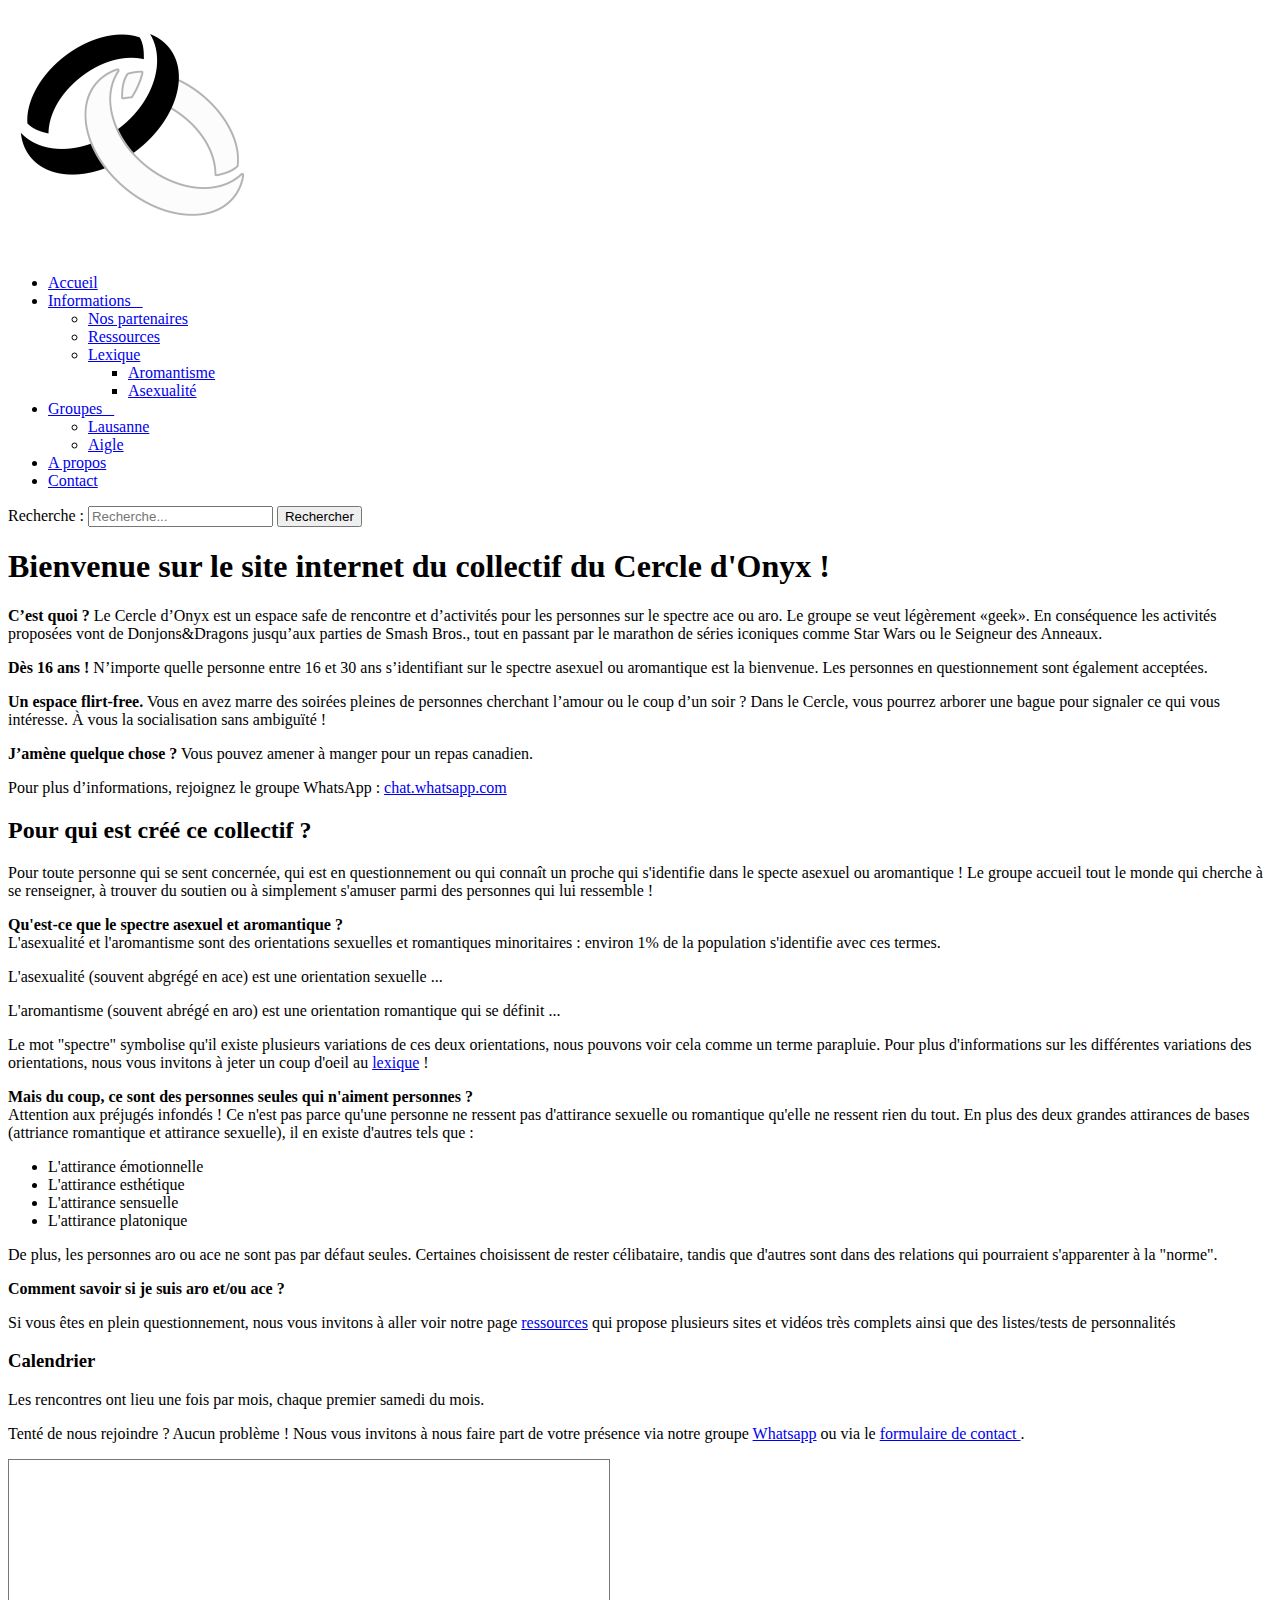
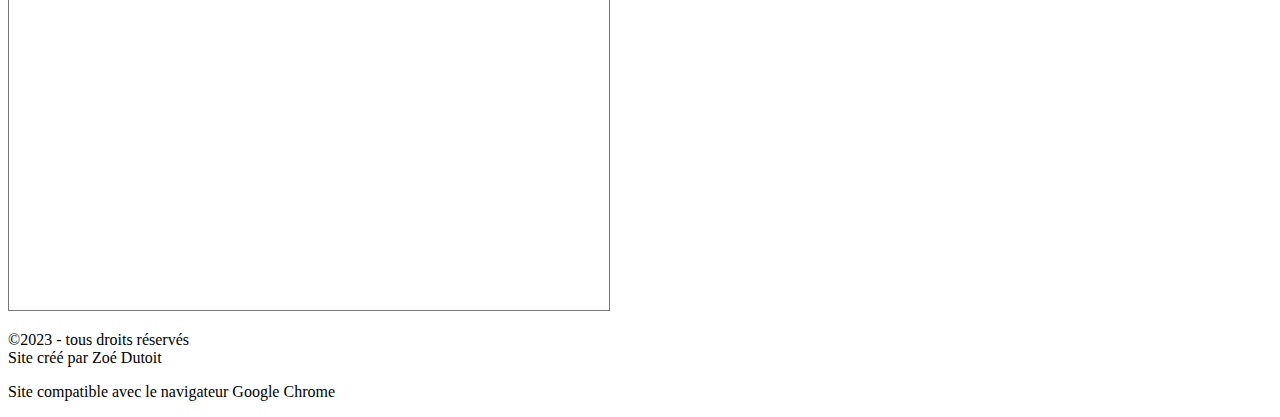
<file: cercle_d-onyx/index.html>
<!DOCTYPE html>
<html lang="fr">
<head>
    <meta charset="utf-8">
    <title>Page d'accueil</title>
    <link rel="stylesheet" href="#"/>
</head>
<body>
    <header><a href="index.html"><img src="image\logo_cercle_onyx.png"></a></header>
    <!--Navigation à deux sous-niveau qui sont enregistés dans des class-->
    <nav>
      <ul>
        <li><a href="#">Accueil</a></li>
        <li class="deroulant"><a href="#">Informations &ensp;</a>
          <ul class="sous">
            <li><a href="#">Nos partenaires</a></li>
            <li><a href="#">Ressources</a></li>
            <li><a href="#">Lexique</a></li>
                <ul class="sous_sous">
                    <li><a href="#">Aromantisme</a></li>
                    <li><a href="#">Asexualité</a></li>
                </ul>
          </ul>
        </li>
        <li class="deroulant"><a href="#">Groupes &ensp;</a>
          <ul class="sous">
            <li><a href="#">Lausanne</a></li>
            <li><a href="#">Aigle</a></li>
          </ul>
        </li>
        <li><a href="#">A propos</a></li>
        <li><a href="#">Contact</a></li>
      </ul>
    </nav>
<!--Barre de recherche-->
<form>
  <label for="search">Recherche :</label>
  <input type="text" id="search" name="search" placeholder="Recherche...">
  <button type="submit">Rechercher</button>
</form>
<!--Article principal (texte d'accueil du site)-->
    <main>
    <p><h1>Bienvenue sur le site internet du collectif du Cercle d'Onyx !</h1></p>
    <p><b>C’est quoi ?</b>
      Le Cercle d’Onyx est un espace safe de rencontre et d’activités pour les personnes sur le spectre ace ou aro. Le groupe se veut légèrement «geek». En conséquence les activités proposées vont de Donjons&Dragons jusqu’aux parties de Smash Bros., tout en passant par le marathon de séries iconiques comme Star Wars ou le Seigneur des Anneaux.</p>
      <p><b>Dès 16 ans !</b> N’importe quelle personne entre 16 et 30 ans s’identifiant sur le spectre asexuel ou aromantique est la bienvenue. Les personnes en questionnement sont également acceptées.</p>
      <p><b>Un espace flirt-free.</b> Vous en avez marre des soirées pleines de personnes cherchant l’amour ou le coup d’un soir ? Dans le Cercle, vous pourrez arborer une bague pour signaler ce qui vous intéresse. À vous la socialisation sans ambiguïté !</p>
      <p><b>J’amène quelque chose ?</b> Vous pouvez amener à manger pour un repas canadien.</p>
      <p>Pour plus d’informations, rejoignez le groupe WhatsApp : <a href="https://chat.whatsapp.com/CDBb6aIwARAJvlcCxrF2Bl">chat.whatsapp.com</a></p>
    </main>
<!--Création de sections et de divrs articles pour faciliter la lisibilité de la page-->
    <section>
      <article>
        <p><h2>Pour qui est créé ce collectif ?</h2></p>
        <p>Pour toute personne qui se sent concernée, qui est en questionnement ou qui connaît un proche qui s'identifie dans le specte asexuel ou aromantique ! Le groupe accueil tout le monde qui cherche à se renseigner, à trouver du soutien ou à simplement s'amuser parmi des personnes qui lui ressemble !</p>
        
        <p><b>Qu'est-ce que le spectre asexuel et aromantique ?</b> <br/>
        L'asexualité et l'aromantisme sont des orientations sexuelles et romantiques minoritaires : environ 1% de la population s'identifie avec ces termes. <bt/>
      <p>L'asexualité (souvent abgrégé en ace) est une orientation sexuelle ...</p>
      <p>L'aromantisme (souvent abrégé en aro) est une orientation romantique qui se définit ... </p> 
       <p>Le mot "spectre" symbolise qu'il existe plusieurs variations de ces deux orientations, nous pouvons voir cela comme un terme parapluie. Pour plus d'informations sur les différentes variations des orientations, nous vous invitons à jeter un coup d'oeil au <a href="#">lexique</a> !</p>
      
       <p><b>Mais du coup, ce sont des personnes seules qui n'aiment personnes ?</b><br/>
      Attention aux préjugés infondés ! Ce n'est pas parce qu'une personne ne ressent pas d'attirance sexuelle ou romantique qu'elle ne ressent rien du tout. En plus des deux grandes attirances de bases (attriance romantique et attirance sexuelle), il en existe d'autres tels que :
    <ul>
        <li>L'attirance émotionnelle</li>
        <li>L'attirance esthétique</li>
        <li>L'attirance sensuelle</li>
        <li>L'attirance platonique</li>
    </ul>
      
        <p>De plus, les personnes aro ou ace ne sont pas par défaut seules. Certaines choisissent de rester célibataire, tandis que d'autres sont dans des relations qui pourraient s'apparenter à la "norme".</p>
      
      <p><b>Comment savoir si je suis aro et/ou ace ?</b></p>
      <p>Si vous êtes en plein questionnement, nous vous invitons à aller voir notre page <a href="informations/ressources.html">ressources</a> qui propose plusieurs sites et vidéos très complets ainsi que des listes/tests de personnalités </p>
      </article>
      </section>

      <section>
      <article>
        <h3>Calendrier</h3>
        <p>Les rencontres ont lieu une fois par mois, chaque premier samedi du mois.</p>
        <p>Tenté de nous rejoindre ? Aucun problème ! Nous vous invitons à nous faire part de votre présence via notre groupe <a href="https://chat.whatsapp.com/CDBb6aIwARAJvlcCxrF2Bl">Whatsapp</a> ou via le <a href="contact.html">formulaire de contact </a>.</p>
        <iframe src="https://calendar.google.com/calendar/embed?height=450&wkst=2&bgcolor=%23B39DDB&ctz=Europe%2FZurich&showTz=1&showCalendars=0&showPrint=0&src=NTU4Y2M2MmZlNDhlNDNmMjg5ODU5NWM1OWE3ZWQ0MTNjZTNjNmE2YTA5NGFhZTE0ZGJjZjNkYzYxMzA2OWM1OUBncm91cC5jYWxlbmRhci5nb29nbGUuY29t&color=%23616161" style="border:solid 1px #777" width="600" height="450" frameborder="0" scrolling="no"></iframe>
      </article>
    </section>

<!--Pied de page du site, qui contient : l'année de la dernière mise à jour, la référence de l'auteur du site et nom du navigateur compatible-->
    <footer>
        <p>©2023 - tous droits réservés <br/> Site créé par Zoé Dutoit</p>
        <p>Site compatible avec le navigateur Google Chrome</p> 
    </footer>
</body>
</html>
</file>
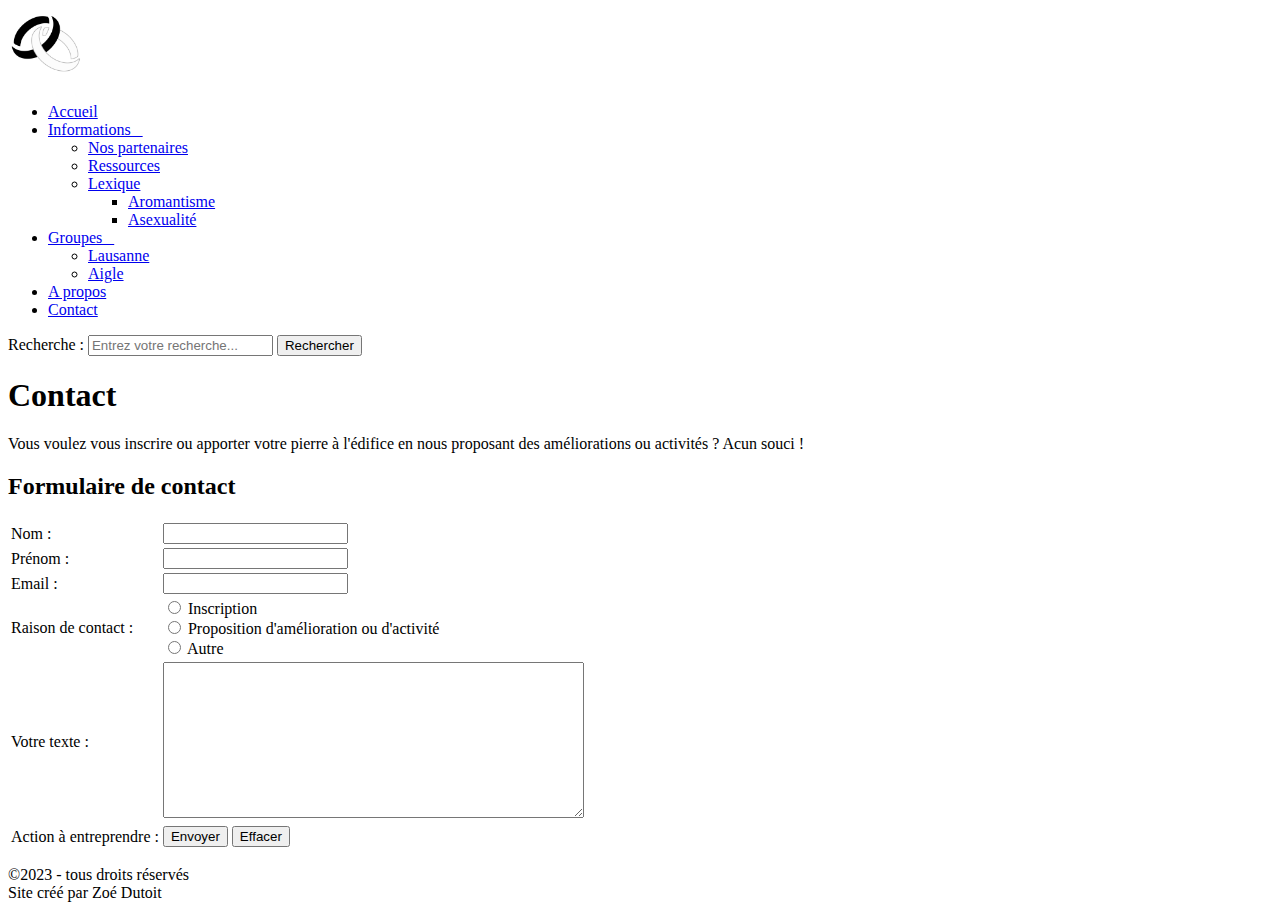
<file: cercle_d-onyx/contact.html>
<!DOCTYPE html>
<html
<head>
    <meta charset="utf-8">
    <title>Contact</title>
    <link rel="stylesheet" href="#"/>
</head>
<body>
  <header><a href="index.html"><img src="image\logo_cercle_onyx.png" width="6%"></a></header>
    <nav>
      <ul>
        <li><a href="#">Accueil</a></li>
        <li class="deroulant"><a href="#">Informations &ensp;</a>
          <ul class="sous">
            <li><a href="#">Nos partenaires</a></li>
            <li><a href="#">Ressources</a></li>
            <li><a href="#">Lexique</a></li>
                <ul class="sous_sous">
                    <li><a href="#">Aromantisme</a></li>
                    <li><a href="#">Asexualité</a></li>
                </ul>
          </ul>
        </li>
        <li class="deroulant"><a href="#">Groupes &ensp;</a>
          <ul class="sous">
            <li><a href="#">Lausanne</a></li>
            <li><a href="#">Aigle</a></li>
          </ul>
        </li>
        <li><a href="#">A propos</a></li>
        <li><a href="#">Contact</a></li>
      </ul>
    </nav>

<form>
  <label for="search">Recherche :</label>
  <input type="text" id="search" name="search" placeholder="Entrez votre recherche...">
  <button type="submit">Rechercher</button>
</form>

     <p> <h1>Contact</h1> </p>
    <p> Vous voulez vous inscrire ou apporter votre pierre à l'édifice en nous proposant des améliorations ou activités ? Acun souci ! </p> 
      <form method="post" action="mailto:zoe.dutoit@etu.hesge.ch">
        <h2>Formulaire de contact</h2>
        <table>
            <tr>
              <td><label for="nom"> Nom : </label></td>
              <td><input type="text" id="nom"> <br/></td>
            </tr> 
            <tr>
              <td><label for="prenom"> Prénom : </label></td>
              <td><input type="text" id="prenom"> <br/></td>
            </tr>
            <tr>
              <td><label for="email"> Email : </label></td>
              <td><input type="text" id="email"> <br/></td>
            </tr>
            <tr>
              <td><label for="raison"> Raison de contact : </label></td>
              <td><input type="radio" name="raison" value="inscription"> Inscription <br>
              <input type="radio" name="raison" value="proposition"> Proposition d'amélioration ou d'activité <br>
              <input type="radio" name="raison" value="autre"> Autre <br></td>
             </tr>
             <tr>   
              <td><label for="texte"> Votre texte : </label><br></td>
              <td><textarea rows="10" cols="50" id="remarques"></textarea><br></td>
            </tr>    
            <tr>
              <td>Action à entreprendre : </td>
              <td><input type="submit" value="Envoyer">
              <input type="reset" value="Effacer"></td>
            </tr>
          </table>
      </form>
    <footer>
      <p>©2023 - tous droits réservés <br/> Site créé par Zoé Dutoit
    </footer>
</body>
</html>
</file>
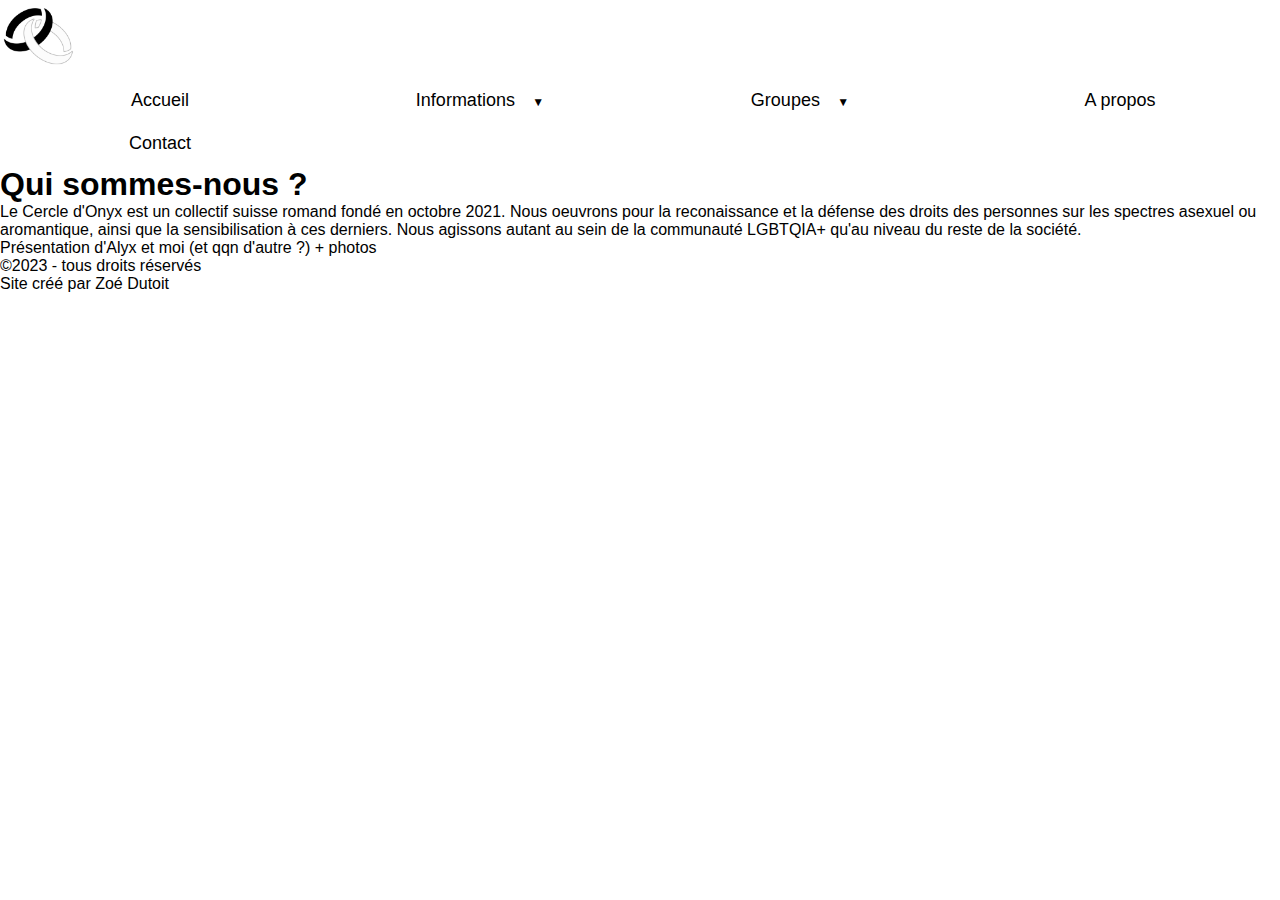
<file: cercle_d-onyx/qui_sommes_nous.html>
<!DOCTYPE html>
<html
<head>
    <meta charset="utf-8">
    <title>Qui-sommes nous ?</title>
    <link rel="stylesheet" href="styles/nav.css"/>
</head>
<body>
  <header><a href="index.html"><img src="image\logo_cercle_onyx.png" width="6%"></a></header>
    <nav>
        <ul>
          <li><a href="#">Accueil</a></li>
          <li class="deroulant"><a href="#">Informations &ensp;</a>
            <ul class="sous">
              <li><a href="#">Nos partenaires</a></li>
              <li><a href="#">Ressources</a></li>
              <li><a href="#">Lexique</a></li>
                  <ul class="sous_sous">
                      <li><a href="#">Aromantisme</a></li>
                      <li><a href="#">Asexualité</a></li>
                  </ul>
            </ul>
          </li>
          <li class="deroulant"><a href="#">Groupes &ensp;</a>
            <ul class="sous">
              <li><a href="#">Lausanne</a></li>
              <li><a href="#">Aigle</a></li>
            </ul>
          </li>
          <li><a href="#">A propos</a></li>
          <li><a href="#">Contact</a></li>
        </ul>
      </nav>
    <p><h1>Qui sommes-nous ?</h1></p>
    <p>Le Cercle d'Onyx est un collectif suisse romand fondé en octobre 2021. Nous oeuvrons pour la reconaissance et la défense des droits des personnes sur les spectres asexuel ou aromantique, ainsi que la sensibilisation à ces derniers. Nous agissons autant au sein de la communauté LGBTQIA+ qu'au niveau du reste de la société.</p>
    <p>Présentation d'Alyx et moi (et qqn d'autre ?) + photos </p>
  <footer>
    <p>©2023 - tous droits réservés <br/> Site créé par Zoé Dutoit
  </footer>
</body>
</html>
</file>
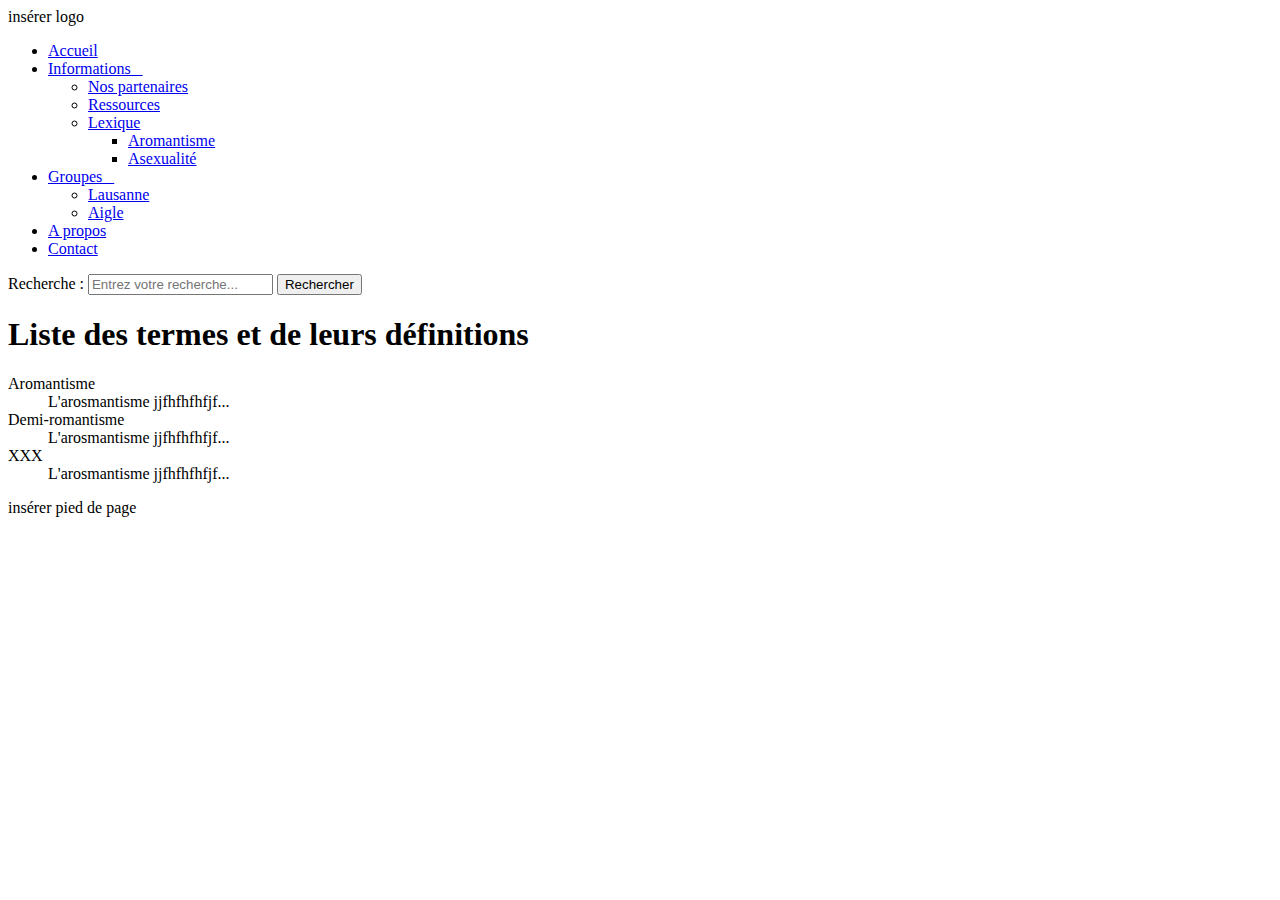
<file: cercle_d-onyx/informations/lexique/aromantisme.html>
<!DOCTYPE html>
<html
<head>
    <meta charset="utf-8">
    <title>Lexique aromantique</title>
    <link rel="stylesheet" href="#"/>
</head>
<body>
    <header>insérer logo</header>
    <nav>
      <ul>
        <li><a href="#">Accueil</a></li>
        <li class="deroulant"><a href="#">Informations &ensp;</a>
          <ul class="sous">
            <li><a href="#">Nos partenaires</a></li>
            <li><a href="#">Ressources</a></li>
            <li><a href="#">Lexique</a></li>
                <ul class="sous_sous">
                    <li><a href="#">Aromantisme</a></li>
                    <li><a href="#">Asexualité</a></li>
                </ul>
          </ul>
        </li>
        <li class="deroulant"><a href="#">Groupes &ensp;</a>
          <ul class="sous">
            <li><a href="#">Lausanne</a></li>
            <li><a href="#">Aigle</a></li>
          </ul>
        </li>
        <li><a href="#">A propos</a></li>
        <li><a href="#">Contact</a></li>
      </ul>
    </nav>

<form>
  <label for="search">Recherche :</label>
  <input type="text" id="search" name="search" placeholder="Entrez votre recherche...">
  <button type="submit">Rechercher</button>
</form>
<p><h1>Liste des termes et de leurs définitions</h1></p>
<dl>
    <dt>Aromantisme</dt>
    <dd>L'arosmantisme jjfhfhfhfjf...</dd>
    
    <dt>Demi-romantisme</dt>
    <dd>L'arosmantisme jjfhfhfhfjf...</dd>
    
    <dt>XXX</dt>
    <dd>L'arosmantisme jjfhfhfhfjf...</dd>
</dl>
    
<footer>insérer pied de page</footer>
</body>
</html>
</file>
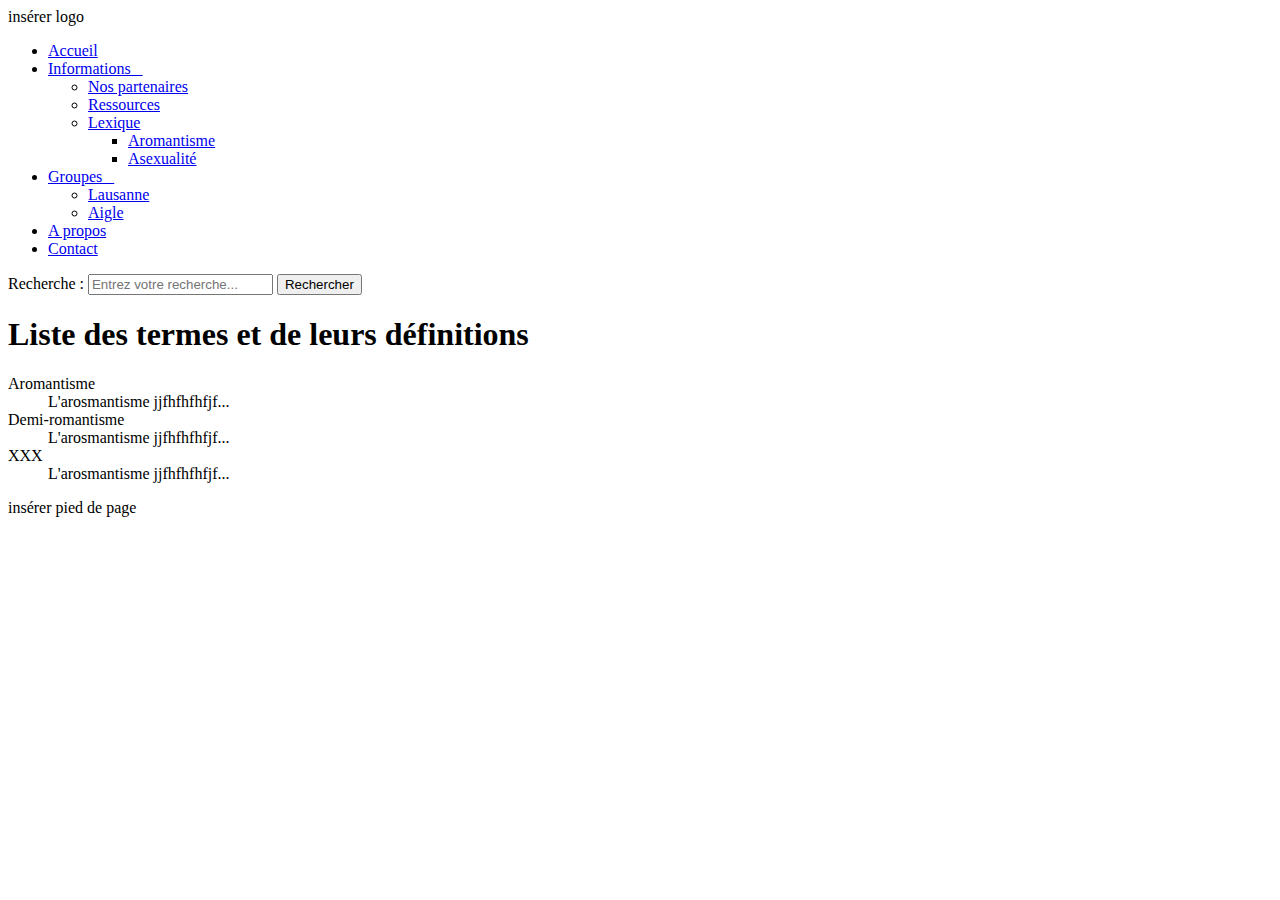
<file: cercle_d-onyx/informations/lexique/asexualite.html>
<!DOCTYPE html>
<html
<head>
    <meta charset="utf-8">
    <title>Page d'accueil</title>
    <link rel="stylesheet" href="#"/>
</head>
<body>
    <header>insérer logo</header>
    <nav>
      <ul>
        <li><a href="#">Accueil</a></li>
        <li class="deroulant"><a href="#">Informations &ensp;</a>
          <ul class="sous">
            <li><a href="#">Nos partenaires</a></li>
            <li><a href="#">Ressources</a></li>
            <li><a href="#">Lexique</a></li>
                <ul class="sous_sous">
                    <li><a href="#">Aromantisme</a></li>
                    <li><a href="#">Asexualité</a></li>
                </ul>
          </ul>
        </li>
        <li class="deroulant"><a href="#">Groupes &ensp;</a>
          <ul class="sous">
            <li><a href="#">Lausanne</a></li>
            <li><a href="#">Aigle</a></li>
          </ul>
        </li>
        <li><a href="#">A propos</a></li>
        <li><a href="#">Contact</a></li>
      </ul>
    </nav>

<form>
  <label for="search">Recherche :</label>
  <input type="text" id="search" name="search" placeholder="Entrez votre recherche...">
  <button type="submit">Rechercher</button>
</form>
<p><h1>Liste des termes et de leurs définitions</h1></p>
<dl>
    <dt>Aromantisme</dt>
    <dd>L'arosmantisme jjfhfhfhfjf...</dd>
    
    <dt>Demi-romantisme</dt>
    <dd>L'arosmantisme jjfhfhfhfjf...</dd>
    
    <dt>XXX</dt>
    <dd>L'arosmantisme jjfhfhfhfjf...</dd>
</dl>
   
    <footer>insérer pied de page</footer>
</body>
</html>
</file>
<file: cercle_d-onyx/styles/nav.css>
*{
    margin: 0px;
    padding: 0px;
    font-family: Avenir, sans-serif;
}

nav{
    width: 100%;
    font-size: 18px;
    position: sticky;
    top: 0;
}

nav ul{
    list-style-type: none;
}

nav ul li{
    float: left;
    width: 25%;
    text-align: center;
    position: relative;
}

nav ul::after{
    content: "";
    display: table;
    clear: both;
}

nav a{
    display: block;
    text-decoration: none;
    color: black;
    border-bottom: 2px solid transparent;
    padding: 10px 0px;
}

nav a:hover{
    color: orange;
    border-bottom: 2px solid gold;
}

.sous{
    display: none;
    box-shadow: 0px 1px 2px #CCC;
    background-color: white;
    position: absolute;
    width: 100%;
    z-index: 1000;
}
nav > ul li:hover .sous{
    display: block;
}
.sous li{
    float: none;
    width: 100%;
    text-align: left;
}
.sous a{
    padding: 10px;
    border-bottom: none;
}
.sous a:hover{
    border-bottom: none;
    background-color: RGBa(200,200,200,0.1);
}
.deroulant > a::after{
    content:" ▼";
    font-size: 12px;
}

.conteneur{
  margin: 50px 20px;
  height: 1500px;
}
</file>
